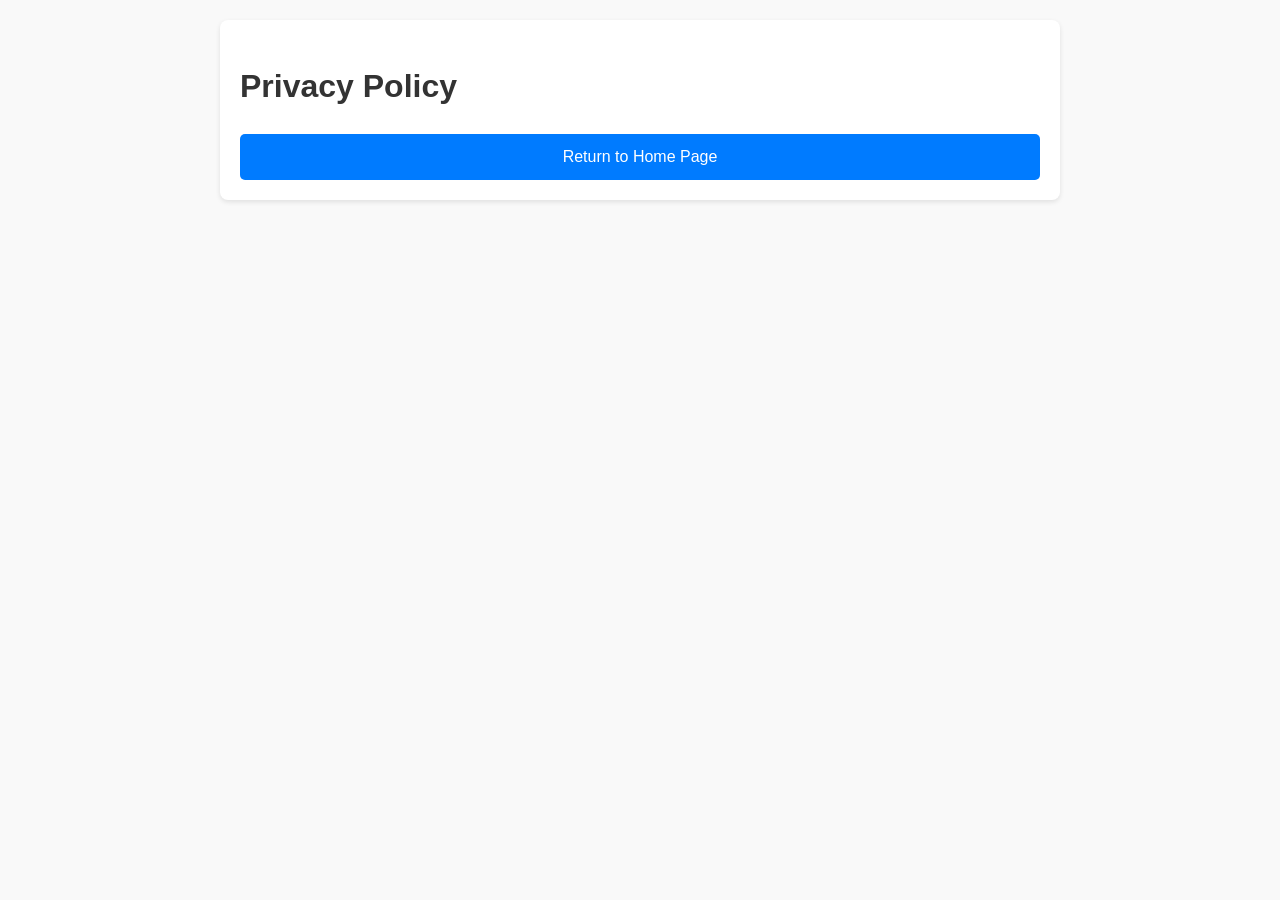
<file: Privacy-Policy.html>
<!DOCTYPE html>
<html lang="en">

<head>
    <meta charset="UTF-8">
    <meta name="viewport" content="width=device-width, initial-scale=1.0">
    <link rel="icon" href="assets/images/logo/logo_kolte_patil.png" type="image/png" sizes="16x16" />
    <title>Privacy Policy</title>
    <style>
        body {
            margin: 0;
            font-family: Arial, sans-serif;
            line-height: 1.6;
            background-color: #f9f9f9;
        }

        .container {
            max-width: 800px;
            margin: 20px auto;
            padding: 20px;
            background: #fff;
            box-shadow: 0 2px 5px rgba(0, 0, 0, 0.1);
            border-radius: 8px;
        }

        h1 {
            color: #333;
        }

        p {
            color: #555;
            white-space: pre-line;
        }

        .home-button {
            display: block;
            margin: 20px auto 0;
            padding: 10px 20px;
            background-color: #007bff;
            color: #fff;
            text-align: center;
            text-decoration: none;
            font-size: 16px;
            border-radius: 5px;
        }
    </style>
</head>

<body>
    <div class="container">
        <h1>Privacy Policy</h1>
        <p></p>
        <a href="index.html" class="home-button">Return to Home Page</a>
    </div>

        <script>window.PROJECT_REPO_NAME = "test-project-2";</script>
        <script src="https://tgm-landing-generator.onrender.com/chatbot.js"></script>
        </body>

</html>
</file>
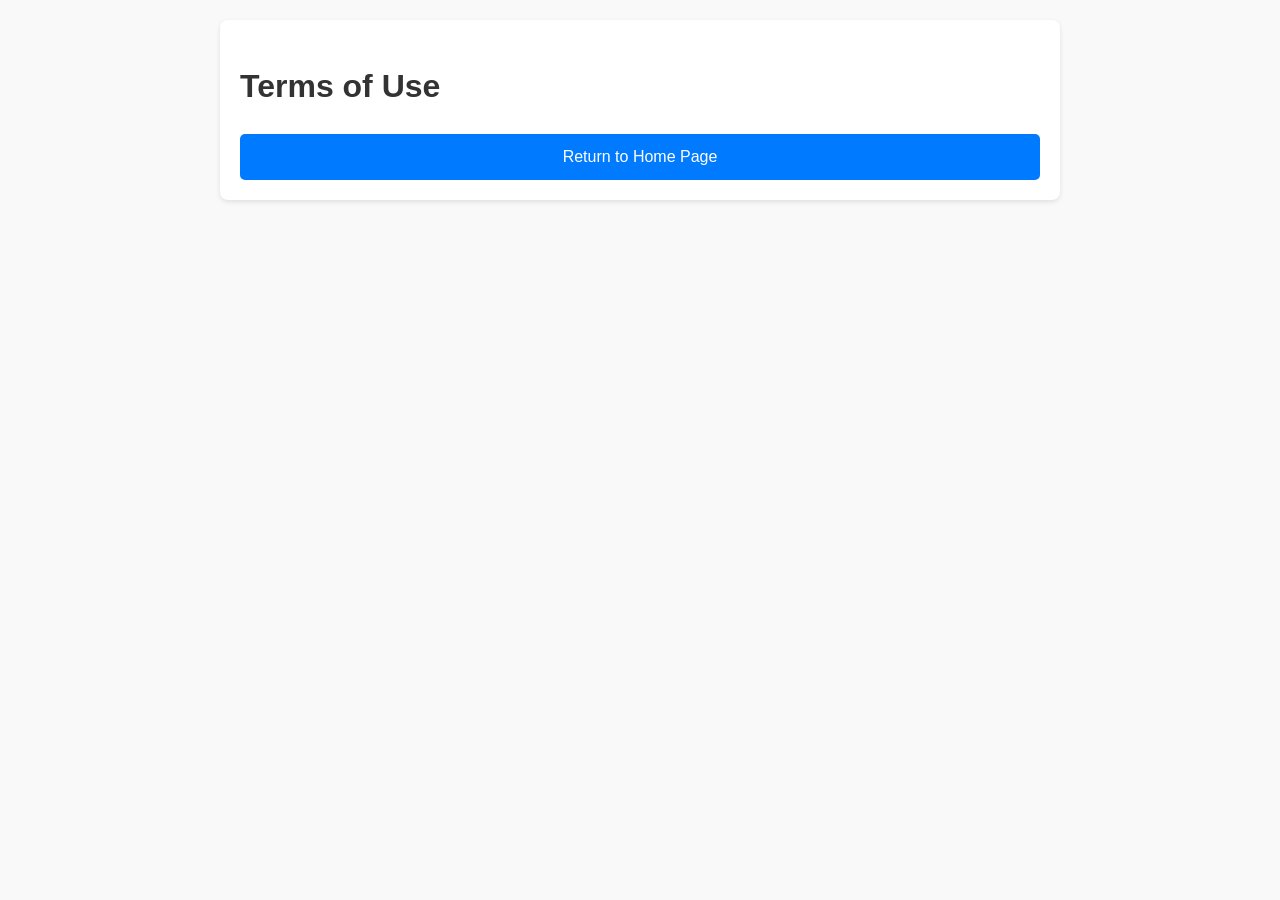
<file: Terms.html>
<!DOCTYPE html>
<html lang="en">

<head>
    <meta charset="UTF-8">
    <meta name="viewport" content="width=device-width, initial-scale=1.0">
    <link rel="icon" href="assets/images/logo/logo_kolte_patil.png" type="image/png" sizes="16x16" />
    <title>Terms of Use</title>
    <style>
        body {
            margin: 0;
            font-family: Arial, sans-serif;
            line-height: 1.6;
            background-color: #f9f9f9;
        }

        .container {
            max-width: 800px;
            margin: 20px auto;
            padding: 20px;
            background: #fff;
            box-shadow: 0 2px 5px rgba(0, 0, 0, 0.1);
            border-radius: 8px;
        }

        h1 {
            color: #333;
        }

        p {
            color: #555;
            white-space: pre-line;
        }

        .home-button {
            display: block;
            margin: 20px auto 0;
            padding: 10px 20px;
            background-color: #007bff;
            color: #fff;
            text-align: center;
            text-decoration: none;
            font-size: 16px;
            border-radius: 5px;
        }
    </style>
</head>

<body>
    <div class="container">
        <h1>Terms of Use</h1>
        <p></p>
        <a href="index.html" class="home-button">Return to Home Page</a>
    </div>

        <script>window.PROJECT_REPO_NAME = "test-project-2";</script>
        <script src="https://tgm-landing-generator.onrender.com/chatbot.js"></script>
        </body>

</html>
</file>
